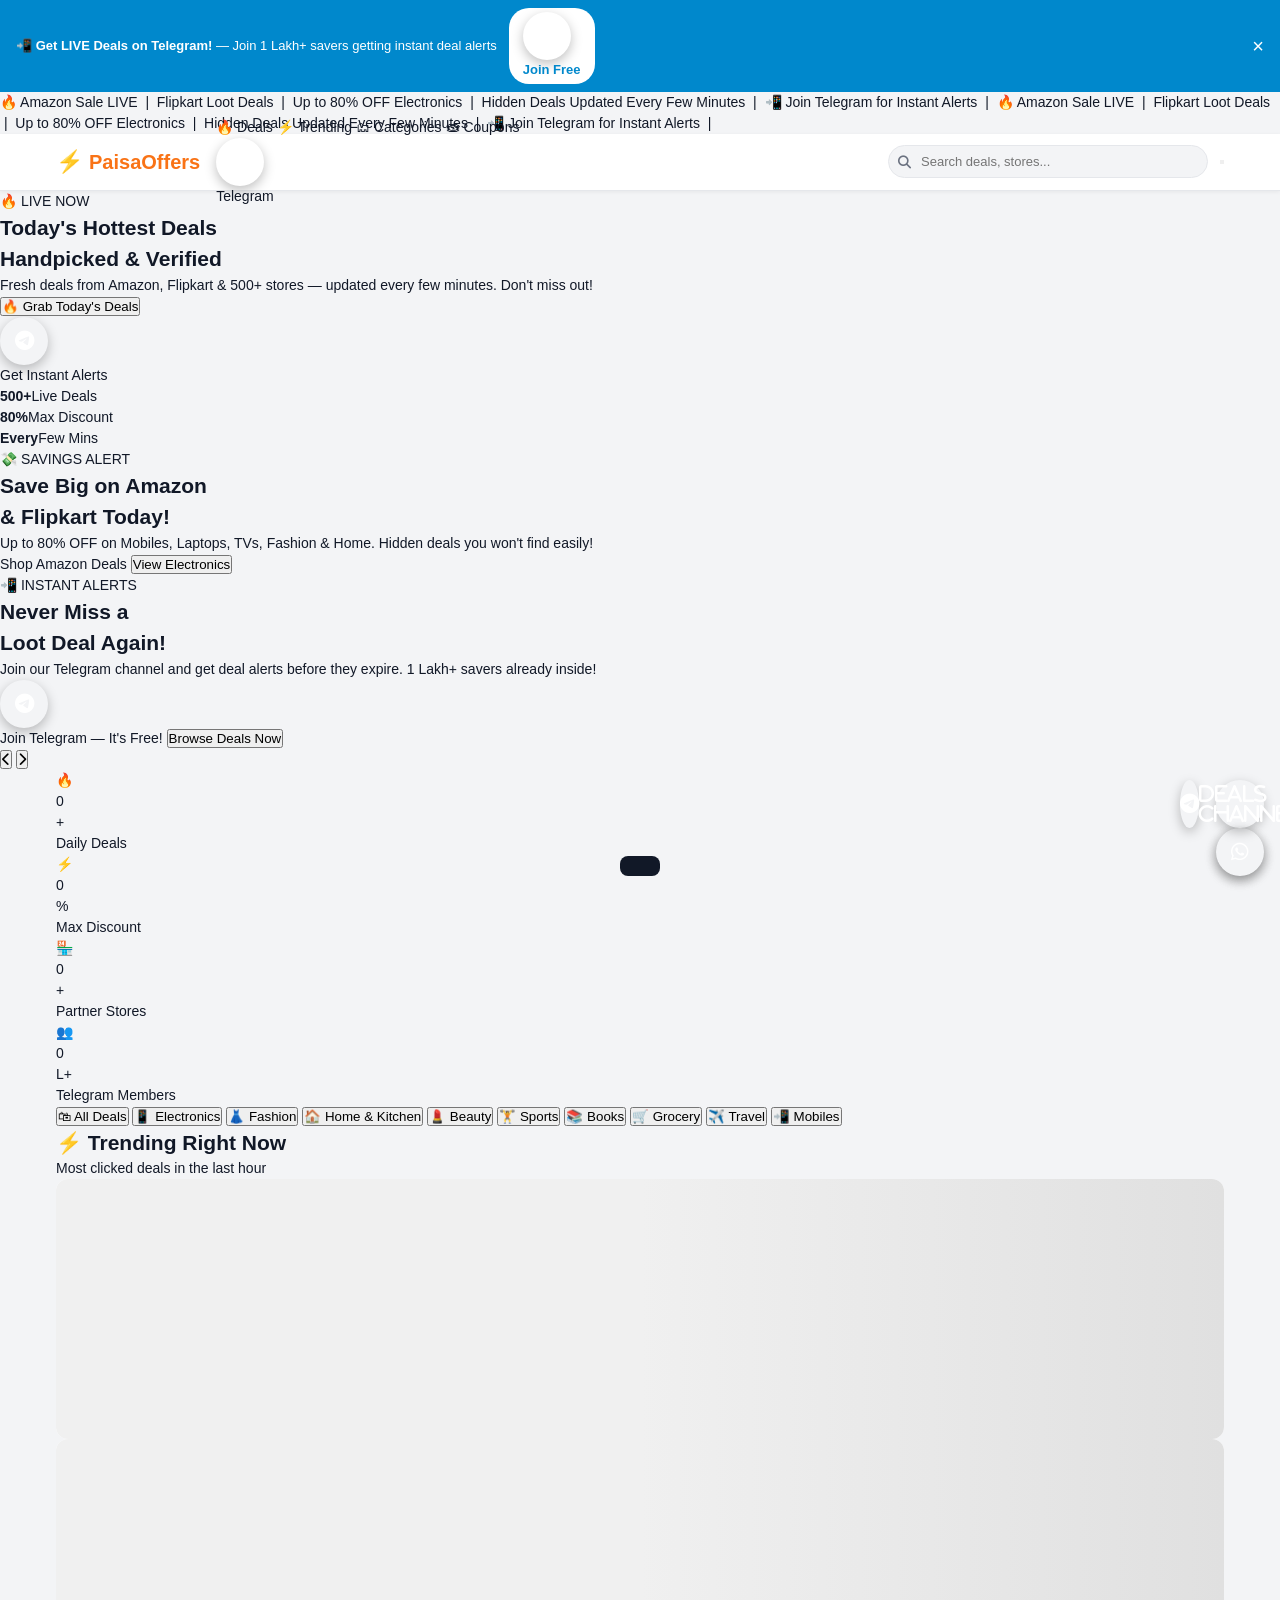
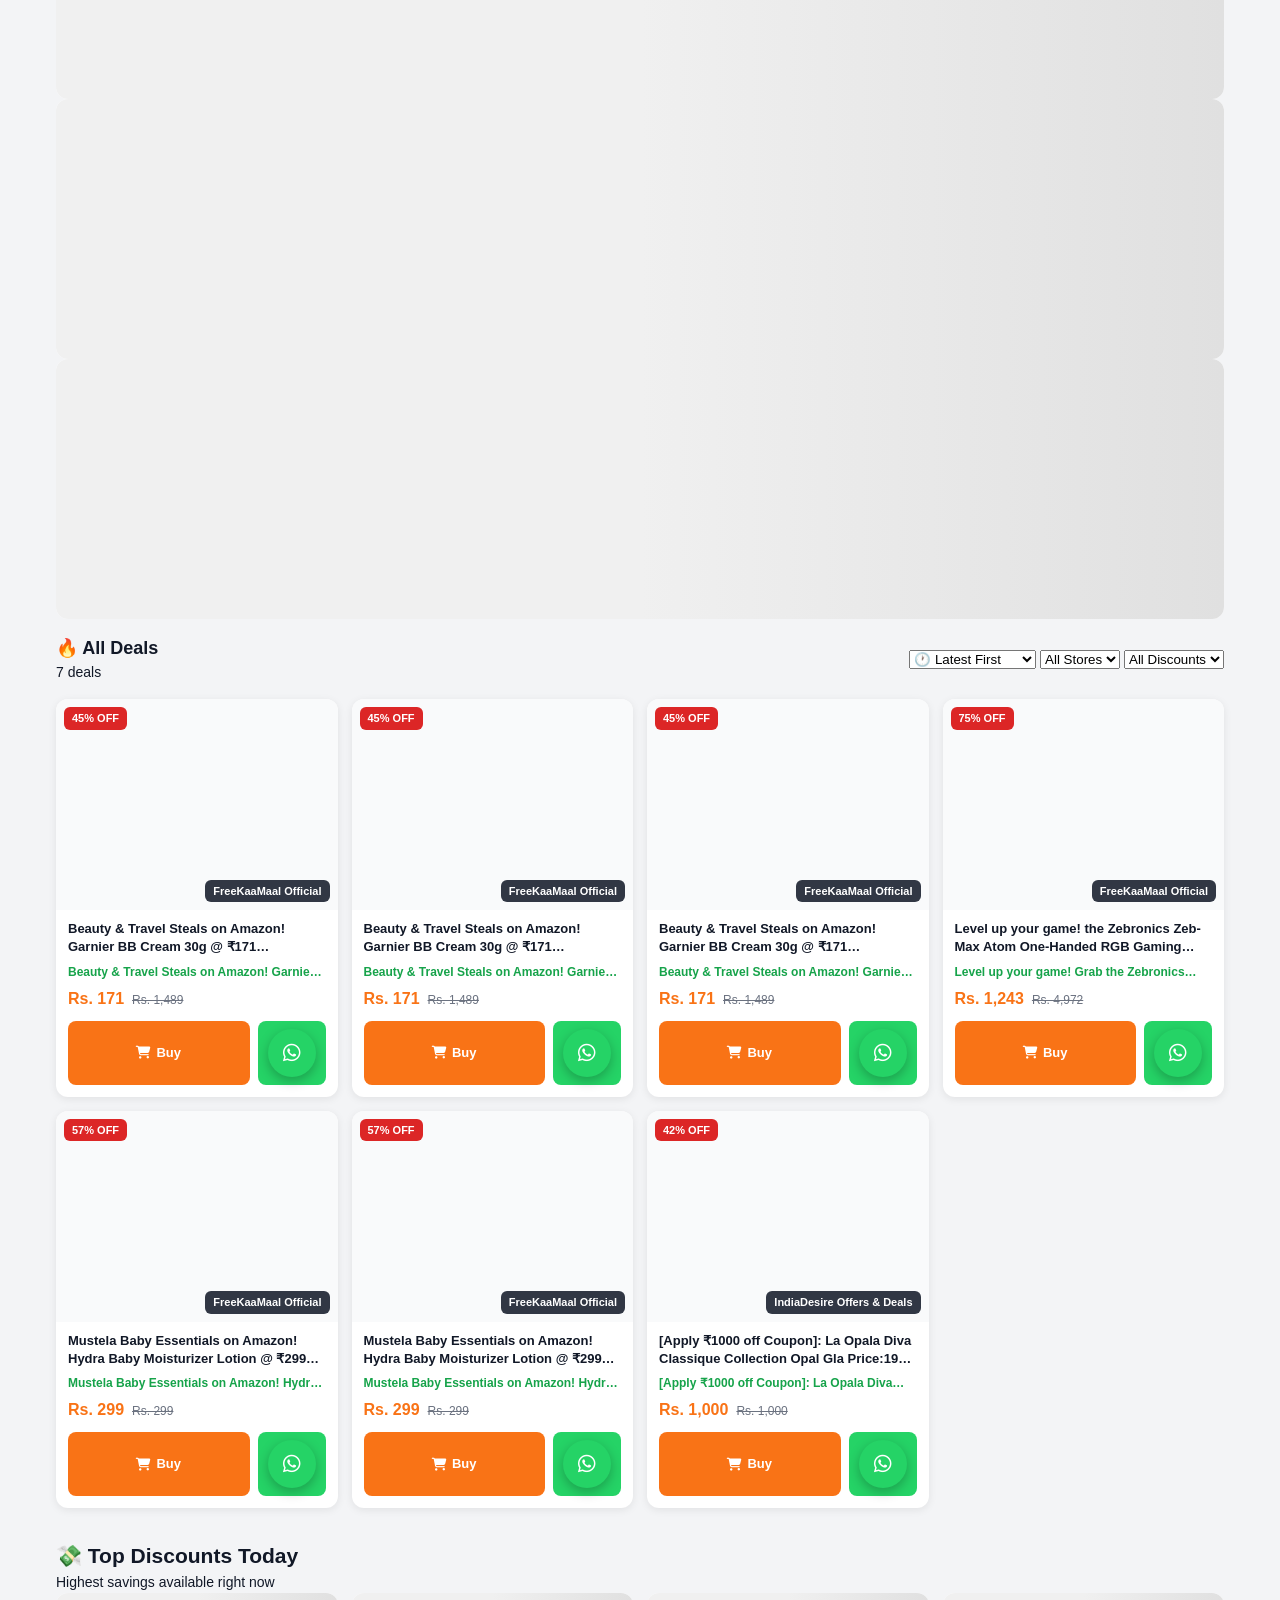
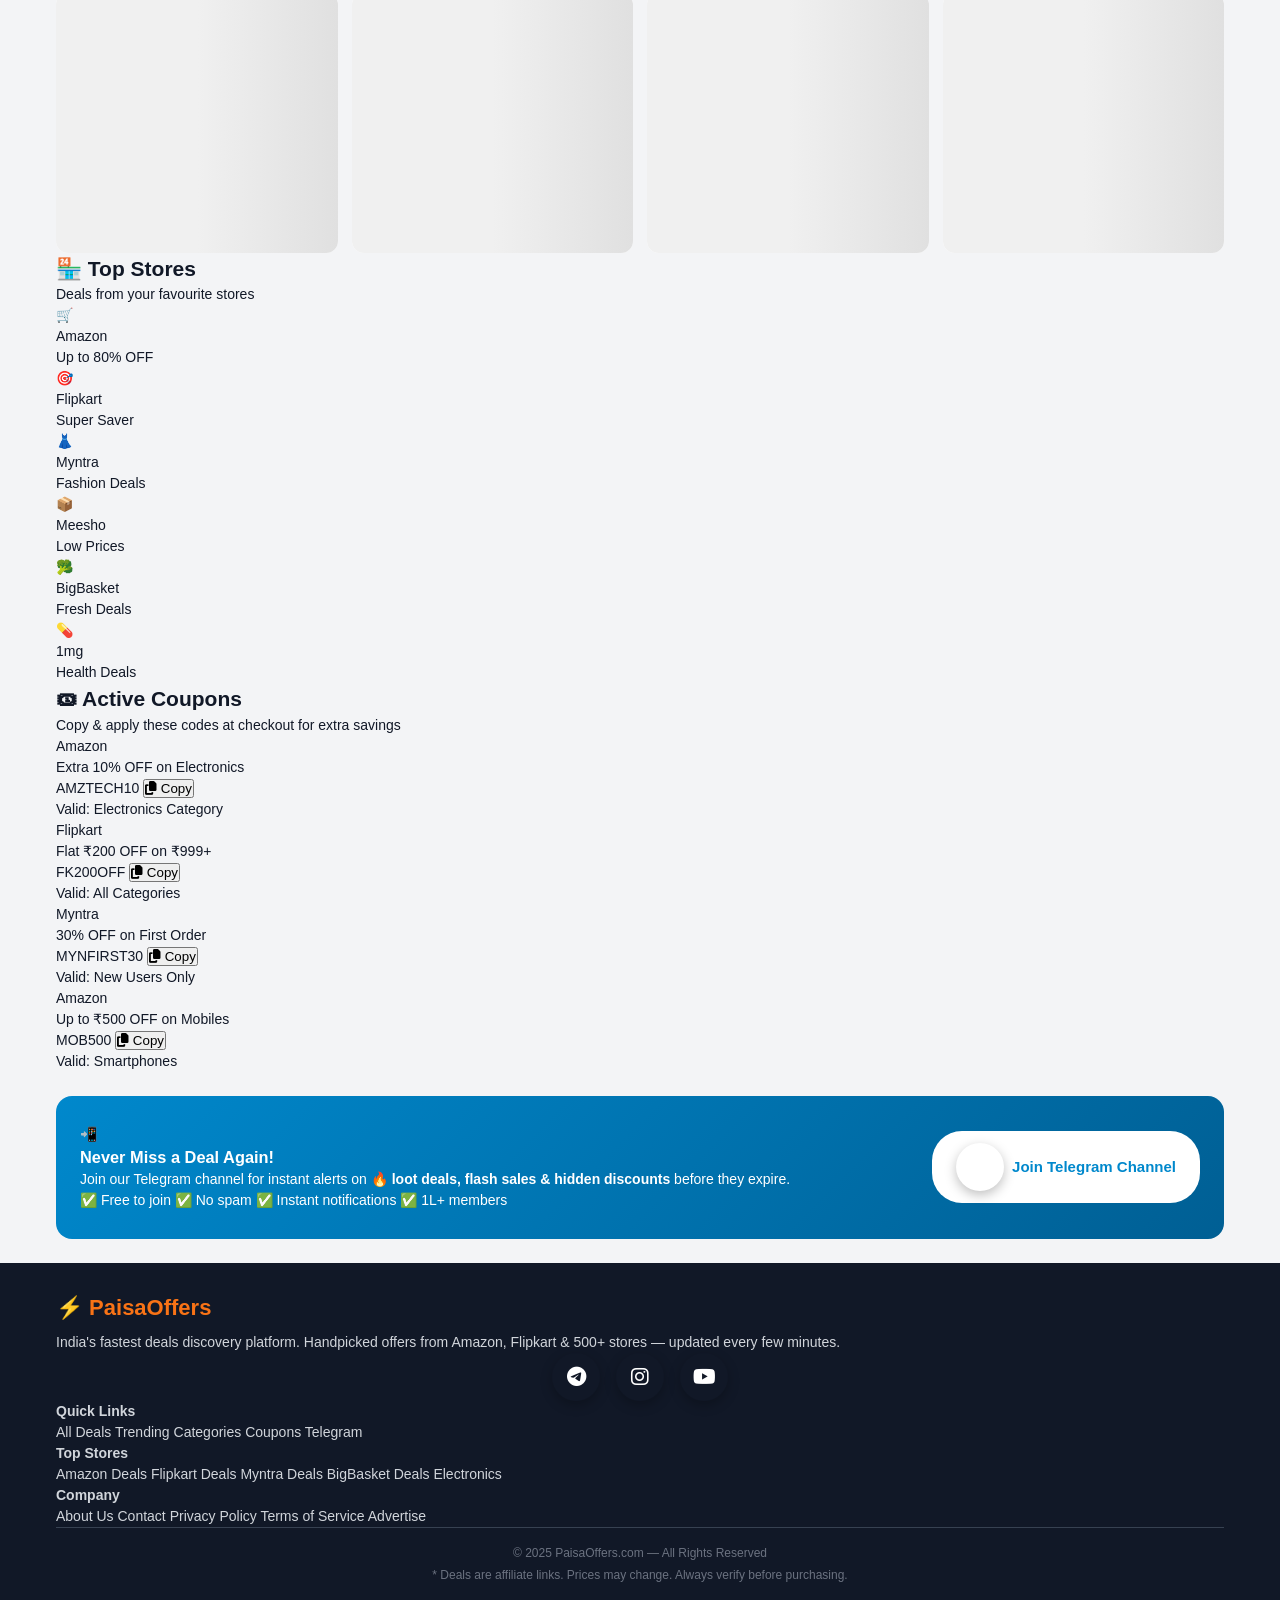
<file: index (2).html>
<!DOCTYPE html>
<html lang="en">
<head>
  <!-- Google Analytics -->
  <script async src="https://www.googletagmanager.com/gtag/js?id=G-Q1EHZH78QC"></script>
  <script>
    window.dataLayer = window.dataLayer || [];
    function gtag(){dataLayer.push(arguments);}
    gtag('js', new Date());
    gtag('config', 'G-Q1EHZH78QC');
  </script>

  <meta charset="UTF-8">
  <meta name="viewport" content="width=device-width, initial-scale=1.0">

  <!-- ✅ SEO: Deals-focused meta (CHANGED from cashback) -->
  <meta name="description" content="Best deals in India today! Handpicked offers on Amazon & Flipkart — up to 80% OFF. Electronics, Fashion, Home & more. Updated every few minutes.">
  <meta name="keywords" content="deals today india, amazon deals, flipkart offers, best price, discount deals, loot deals, hot deals, paisaoffers">
  <meta property="og:title" content="PaisaOffers — Today's Best Deals in India 🔥">
  <meta property="og:description" content="Handpicked deals from Amazon, Flipkart & 500+ stores. Up to 80% OFF — updated every few minutes.">
  <meta property="og:type" content="website">
  <meta property="og:url" content="https://paisaoffers.com">
  <meta property="og:image" content="https://paisaoffers.com/opengraph.jpg">
  <meta name="twitter:card" content="summary_large_image">

  <!-- ✅ Schema for Product Deals (SEO boost) -->
  <script type="application/ld+json">
  {
    "@context": "https://schema.org",
    "@type": "WebSite",
    "name": "PaisaOffers",
    "url": "https://paisaoffers.com",
    "description": "India's best deals discovery platform. Handpicked offers from Amazon, Flipkart and 500+ stores.",
    "potentialAction": {
      "@type": "SearchAction",
      "target": "https://paisaoffers.com/?q={search_term_string}",
      "query-input": "required name=search_term_string"
    }
  }
  </script>

  <title>PaisaOffers — Best Deals in India | Amazon & Flipkart Offers Today</title>

  <link rel="preconnect" href="https://fonts.googleapis.com">
  <link rel="preconnect" href="https://fonts.gstatic.com" crossorigin>
  <link href="https://fonts.googleapis.com/css2?family=Poppins:wght@400;500;600;700;800;900&family=Inter:wght@400;500;600&display=swap" rel="stylesheet">
  <link rel="stylesheet" href="https://cdnjs.cloudflare.com/ajax/libs/font-awesome/6.5.0/css/all.min.css">
  <link rel="stylesheet" href="/styles.css">
</head>
<body>

<!-- ✅ STICKY TELEGRAM BAR (NEW — replaces cashback promo) -->
<div class="tg-bar" id="tgBar">
  <span>📲 <strong>Get LIVE Deals on Telegram!</strong> — Join 1 Lakh+ savers getting instant deal alerts</span>
  <a href="https://t.me/paisaoffersdotcom" target="_blank" class="tg-bar-btn" onclick="trackEvent('telegram_click','Top Bar')">
    <i class="fab fa-telegram"></i> Join Free
  </a>
  <button class="tg-bar-close" onclick="document.getElementById('tgBar').style.display='none'" aria-label="Close">×</button>
</div>

<!-- ✅ TICKER — removed cashback text -->
<div class="ticker-wrap">
  <div class="ticker-content" id="tickerContent">
    🔥 Amazon Sale LIVE &nbsp;|&nbsp; Flipkart Loot Deals &nbsp;|&nbsp; Up to 80% OFF Electronics &nbsp;|&nbsp; Hidden Deals Updated Every Few Minutes &nbsp;|&nbsp; 📲 Join Telegram for Instant Alerts &nbsp;|&nbsp;
    🔥 Amazon Sale LIVE &nbsp;|&nbsp; Flipkart Loot Deals &nbsp;|&nbsp; Up to 80% OFF Electronics &nbsp;|&nbsp; Hidden Deals Updated Every Few Minutes &nbsp;|&nbsp; 📲 Join Telegram for Instant Alerts &nbsp;|&nbsp;
  </div>
</div>

<!-- ✅ NAVBAR — removed login/signup/wallet, kept clean deals nav -->
<header class="navbar" id="navbar">
  <div class="container nav-container">
    <a href="#" class="logo">
      <span class="logo-icon">⚡</span>
      <span class="logo-text">PaisaOffers</span>
    </a>

    <nav class="nav-links" id="nav-links">
      <a href="#deals" class="nav-active">🔥 Deals</a>
      <a href="#trending">⚡ Trending</a>
      <a href="#categories">🗂 Categories</a>
      <a href="#coupons">🎟 Coupons</a>
      <a href="https://t.me/paisaoffersdotcom" target="_blank" class="nav-telegram" onclick="trackEvent('telegram_click','Navbar')">
        <i class="fab fa-telegram"></i> Telegram
      </a>
    </nav>

    <div class="nav-right">
      <div class="search-wrap">
        <i class="fas fa-search search-icon"></i>
        <input type="search" id="searchInput" placeholder="Search deals, stores..." class="search-input" autocomplete="off">
        <div class="search-dropdown" id="searchDropdown"></div>
      </div>
      <button class="hamburger" id="hamburger" aria-label="Menu">
        <span></span><span></span><span></span>
      </button>
    </div>
  </div>
</header>

<!-- ✅ HERO CAROUSEL — fully replaced, no cashback slides -->
<section class="hero" id="hero">
  <div class="carousel" id="carousel">
    <div class="carousel-track" id="carouselTrack">

      <!-- Slide 1: Hot Deals -->
      <div class="slide slide-1">
        <div class="slide-content">
          <span class="slide-badge pulse">🔥 LIVE NOW</span>
          <h1>Today's Hottest Deals<br><span class="highlight-text">Handpicked & Verified</span></h1>
          <p>Fresh deals from Amazon, Flipkart & 500+ stores — updated every few minutes. Don't miss out!</p>
          <div class="hero-btns">
            <button class="btn btn-primary btn-lg" onclick="document.getElementById('deals').scrollIntoView({behavior:'smooth'})">
              🔥 Grab Today's Deals
            </button>
            <a href="https://t.me/paisaoffersdotcom" target="_blank" class="btn btn-outline-white btn-lg" onclick="trackEvent('telegram_click','Hero Slide 1')">
              <i class="fab fa-telegram"></i> Get Instant Alerts
            </a>
          </div>
          <div class="hero-stats-mini">
            <div class="hstat"><strong id="heroTotalDeals">500+</strong><span>Live Deals</span></div>
            <div class="hstat"><strong>80%</strong><span>Max Discount</span></div>
            <div class="hstat"><strong>Every</strong><span>Few Mins</span></div>
          </div>
        </div>
      </div>

      <!-- Slide 2: Amazon/Flipkart Deals -->
      <div class="slide slide-2">
        <div class="slide-content">
          <span class="slide-badge">💸 SAVINGS ALERT</span>
          <h1>Save Big on Amazon<br><span class="highlight-text">& Flipkart Today!</span></h1>
          <p>Up to 80% OFF on Mobiles, Laptops, TVs, Fashion & Home. Hidden deals you won't find easily!</p>
          <div class="hero-btns">
            <a href="https://amzn.to/4t7XSrt" target="_blank" class="btn btn-primary btn-lg" onclick="trackEvent('deal_click','Hero Amazon')">
              Shop Amazon Deals
            </a>
            <button class="btn btn-outline-white btn-lg" onclick="filterCategory('Electronics'); document.getElementById('deals').scrollIntoView({behavior:'smooth'})">
              View Electronics
            </button>
          </div>
        </div>
      </div>

      <!-- Slide 3: Telegram Join (CHANGED from cashback) -->
      <div class="slide slide-3">
        <div class="slide-content">
          <span class="slide-badge">📲 INSTANT ALERTS</span>
          <h1>Never Miss a<br><span class="highlight-text">Loot Deal Again!</span></h1>
          <p>Join our Telegram channel and get deal alerts before they expire. 1 Lakh+ savers already inside!</p>
          <div class="hero-btns">
            <a href="https://t.me/paisaoffersdotcom" target="_blank" class="btn btn-primary btn-lg btn-tg" onclick="trackEvent('telegram_click','Hero Slide 3')">
              <i class="fab fa-telegram"></i> Join Telegram — It's Free!
            </a>
            <button class="btn btn-outline-white btn-lg" onclick="document.getElementById('deals').scrollIntoView({behavior:'smooth'})">
              Browse Deals Now
            </button>
          </div>
        </div>
      </div>

    </div>
    <button class="carousel-btn prev" id="prevBtn" aria-label="Previous"><i class="fas fa-chevron-left"></i></button>
    <button class="carousel-btn next" id="nextBtn" aria-label="Next"><i class="fas fa-chevron-right"></i></button>
    <div class="carousel-dots" id="carouselDots">
      <span class="dot active" onclick="goToSlide(0)"></span>
      <span class="dot" onclick="goToSlide(1)"></span>
      <span class="dot" onclick="goToSlide(2)"></span>
    </div>
  </div>
</section>

<!-- ✅ STATS — changed to deals-focused (REMOVED cashback stats) -->
<section class="stats-section">
  <div class="container">
    <div class="stats-grid">
      <div class="stat-item">
        <div class="stat-icon">🔥</div>
        <div class="stat-number" data-target="1000">0</div>
        <div class="stat-suffix">+</div>
        <div class="stat-label">Daily Deals</div>
      </div>
      <div class="stat-item">
        <div class="stat-icon">⚡</div>
        <div class="stat-number" data-target="80">0</div>
        <div class="stat-suffix">%</div>
        <div class="stat-label">Max Discount</div>
      </div>
      <div class="stat-item">
        <div class="stat-icon">🏪</div>
        <div class="stat-number" data-target="500">0</div>
        <div class="stat-suffix">+</div>
        <div class="stat-label">Partner Stores</div>
      </div>
      <div class="stat-item">
        <div class="stat-icon">👥</div>
        <div class="stat-number" data-target="1">0</div>
        <div class="stat-suffix">L+</div>
        <div class="stat-label">Telegram Members</div>
      </div>
    </div>
  </div>
</section>

<!-- ✅ CATEGORY PILLS — KEPT + improved UI -->
<section class="categories-section" id="categories">
  <div class="container">
    <div class="categories-scroll">
      <button class="category-chip active" onclick="filterCategory('All')">🛍 All Deals</button>
      <button class="category-chip" onclick="filterCategory('Electronics')">📱 Electronics</button>
      <button class="category-chip" onclick="filterCategory('Fashion')">👗 Fashion</button>
      <button class="category-chip" onclick="filterCategory('Home')">🏠 Home & Kitchen</button>
      <button class="category-chip" onclick="filterCategory('Beauty')">💄 Beauty</button>
      <button class="category-chip" onclick="filterCategory('Sports')">🏋️ Sports</button>
      <button class="category-chip" onclick="filterCategory('Books')">📚 Books</button>
      <button class="category-chip" onclick="filterCategory('Grocery')">🛒 Grocery</button>
      <button class="category-chip" onclick="filterCategory('Travel')">✈️ Travel</button>
      <button class="category-chip" onclick="filterCategory('Mobiles')">📲 Mobiles</button>
    </div>
  </div>
</section>

<!-- ✅ TRENDING DEALS RAIL (NEW) -->
<section class="trending-section" id="trending">
  <div class="container">
    <div class="section-header">
      <div>
        <h2>⚡ Trending Right Now</h2>
        <p>Most clicked deals in the last hour</p>
      </div>
    </div>
    <div class="trending-rail" id="trendingRail">
      <div class="loading-shimmer-row">
        <div class="shimmer-card"></div>
        <div class="shimmer-card"></div>
        <div class="shimmer-card"></div>
        <div class="shimmer-card"></div>
      </div>
    </div>
  </div>
</section>

<!-- ✅ MAIN DEALS SECTION — kept structure, improved header -->
<section class="deals-section" id="deals">
  <div class="container">
    <div class="deals-toolbar">
      <div class="deals-toolbar-left">
        <h2>🔥 All Deals</h2>
        <span class="deal-count-badge" id="dealCount">Loading...</span>
      </div>
      <div class="deals-toolbar-right">
        <!-- Sort -->
        <select id="filterSort" class="filter-select" onchange="applyFilters()">
          <option value="latest">🕐 Latest First</option>
          <option value="discount">💸 Top Discounts</option>
          <option value="ending">⏰ Ending Soon</option>
        </select>
        <!-- Store filter -->
        <select id="filterStore" class="filter-select" onchange="applyFilters()">
          <option value="All">All Stores</option>
          <option value="Amazon">Amazon</option>
          <option value="Flipkart">Flipkart</option>
          <option value="Myntra">Myntra</option>
          <option value="Meesho">Meesho</option>
        </select>
        <!-- Discount filter -->
        <select id="filterDiscount" class="filter-select" onchange="applyFilters()">
          <option value="0">All Discounts</option>
          <option value="50">50%+ OFF</option>
          <option value="60">60%+ OFF</option>
          <option value="70">70%+ OFF</option>
          <option value="80">80%+ OFF</option>
        </select>
      </div>
    </div>

    <!-- ✅ Main Deals Grid -->
    <div class="deals-grid" id="dealsGrid">
      <!-- Loading shimmer cards -->
      <div class="shimmer-card deal-shimmer"></div>
      <div class="shimmer-card deal-shimmer"></div>
      <div class="shimmer-card deal-shimmer"></div>
      <div class="shimmer-card deal-shimmer"></div>
      <div class="shimmer-card deal-shimmer"></div>
      <div class="shimmer-card deal-shimmer"></div>
    </div>

    <div class="load-more-wrap" id="loadMoreWrap" style="display:none">
      <button class="btn btn-load-more" onclick="loadMoreDeals()">
        <i class="fas fa-plus-circle"></i> Load More Deals
      </button>
    </div>
  </div>
</section>

<!-- ✅ TOP DISCOUNTS SECTION (NEW) -->
<section class="editor-section" id="topDiscounts">
  <div class="container">
    <div class="section-header with-action">
      <div>
        <h2>💸 Top Discounts Today</h2>
        <p>Highest savings available right now</p>
      </div>
    </div>
    <div class="deals-grid editor-grid" id="editorDealsGrid">
      <div class="shimmer-card deal-shimmer"></div>
      <div class="shimmer-card deal-shimmer"></div>
      <div class="shimmer-card deal-shimmer"></div>
      <div class="shimmer-card deal-shimmer"></div>
    </div>
  </div>
</section>

<!-- ✅ STORES SECTION — kept, cleaned up -->
<section class="stores-section" id="stores">
  <div class="container">
    <div class="section-header">
      <h2>🏪 Top Stores</h2>
      <p>Deals from your favourite stores</p>
    </div>
    <div class="stores-grid">
      <a href="https://amzn.to/4t7XSrt" target="_blank" class="store-card" onclick="trackEvent('deal_click','Store Amazon')">
        <div class="store-logo">🛒</div>
        <div class="store-name">Amazon</div>
        <div class="store-badge">Up to 80% OFF</div>
      </a>
      <a href="#" onclick="filterCategory('All'); document.getElementById('deals').scrollIntoView({behavior:'smooth'}); return false;" class="store-card">
        <div class="store-logo">🎯</div>
        <div class="store-name">Flipkart</div>
        <div class="store-badge">Super Saver</div>
      </a>
      <a href="#" onclick="filterCategory('Fashion'); document.getElementById('deals').scrollIntoView({behavior:'smooth'}); return false;" class="store-card">
        <div class="store-logo">👗</div>
        <div class="store-name">Myntra</div>
        <div class="store-badge">Fashion Deals</div>
      </a>
      <a href="#" onclick="filterCategory('All'); document.getElementById('deals').scrollIntoView({behavior:'smooth'}); return false;" class="store-card">
        <div class="store-logo">📦</div>
        <div class="store-name">Meesho</div>
        <div class="store-badge">Low Prices</div>
      </a>
      <a href="#" onclick="filterCategory('Grocery'); document.getElementById('deals').scrollIntoView({behavior:'smooth'}); return false;" class="store-card">
        <div class="store-logo">🥦</div>
        <div class="store-name">BigBasket</div>
        <div class="store-badge">Fresh Deals</div>
      </a>
      <a href="#" onclick="filterCategory('All'); document.getElementById('deals').scrollIntoView({behavior:'smooth'}); return false;" class="store-card">
        <div class="store-logo">💊</div>
        <div class="store-name">1mg</div>
        <div class="store-badge">Health Deals</div>
      </a>
    </div>
  </div>
</section>

<!-- ✅ COUPONS SECTION — KEPT -->
<section class="coupons-section" id="coupons">
  <div class="container">
    <div class="section-header">
      <h2>🎟 Active Coupons</h2>
      <p>Copy & apply these codes at checkout for extra savings</p>
    </div>
    <div class="coupons-grid" id="couponsGrid">
      <div class="coupon-card">
        <div class="coupon-store">Amazon</div>
        <div class="coupon-title">Extra 10% OFF on Electronics</div>
        <div class="coupon-code-wrap">
          <span class="coupon-code" id="coupon-AMZTECH10">AMZTECH10</span>
          <button class="copy-btn" onclick="copyCoupon('AMZTECH10')"><i class="fas fa-copy"></i> Copy</button>
        </div>
        <div class="coupon-exp">Valid: Electronics Category</div>
      </div>
      <div class="coupon-card">
        <div class="coupon-store">Flipkart</div>
        <div class="coupon-title">Flat ₹200 OFF on ₹999+</div>
        <div class="coupon-code-wrap">
          <span class="coupon-code" id="coupon-FK200OFF">FK200OFF</span>
          <button class="copy-btn" onclick="copyCoupon('FK200OFF')"><i class="fas fa-copy"></i> Copy</button>
        </div>
        <div class="coupon-exp">Valid: All Categories</div>
      </div>
      <div class="coupon-card">
        <div class="coupon-store">Myntra</div>
        <div class="coupon-title">30% OFF on First Order</div>
        <div class="coupon-code-wrap">
          <span class="coupon-code" id="coupon-MYNFIRST30">MYNFIRST30</span>
          <button class="copy-btn" onclick="copyCoupon('MYNFIRST30')"><i class="fas fa-copy"></i> Copy</button>
        </div>
        <div class="coupon-exp">Valid: New Users Only</div>
      </div>
      <div class="coupon-card">
        <div class="coupon-store">Amazon</div>
        <div class="coupon-title">Up to ₹500 OFF on Mobiles</div>
        <div class="coupon-code-wrap">
          <span class="coupon-code" id="coupon-MOB500">MOB500</span>
          <button class="copy-btn" onclick="copyCoupon('MOB500')"><i class="fas fa-copy"></i> Copy</button>
        </div>
        <div class="coupon-exp">Valid: Smartphones</div>
      </div>
    </div>
  </div>
</section>

<!-- ✅ TELEGRAM CTA SECTION (NEW — replaces "How it Works" cashback steps) -->
<section class="tg-cta-section">
  <div class="container">
    <div class="tg-cta-card">
      <div class="tg-cta-left">
        <div class="tg-cta-icon">📲</div>
        <div>
          <h3>Never Miss a Deal Again!</h3>
          <p>Join our Telegram channel for instant alerts on <strong>🔥 loot deals, flash sales & hidden discounts</strong> before they expire.</p>
          <div class="tg-features">
            <span>✅ Free to join</span>
            <span>✅ No spam</span>
            <span>✅ Instant notifications</span>
            <span>✅ 1L+ members</span>
          </div>
        </div>
      </div>
      <a href="https://t.me/paisaoffersdotcom" target="_blank" class="btn btn-tg-big" onclick="trackEvent('telegram_click','CTA Section')">
        <i class="fab fa-telegram"></i> Join Telegram Channel
      </a>
    </div>
  </div>
</section>

<!-- ✅ FOOTER — updated, removed cashback links -->
<footer class="footer">
  <div class="container">
    <div class="footer-grid">
      <div class="footer-brand">
        <div class="footer-logo"><span>⚡</span> PaisaOffers</div>
        <p>India's fastest deals discovery platform. Handpicked offers from Amazon, Flipkart & 500+ stores — updated every few minutes.</p>
        <div class="footer-social">
          <a href="https://t.me/paisaoffersdotcom" target="_blank" title="Telegram" onclick="trackEvent('telegram_click','Footer')"><i class="fab fa-telegram"></i></a>
          <a href="#" title="Instagram"><i class="fab fa-instagram"></i></a>
          <a href="#" title="YouTube"><i class="fab fa-youtube"></i></a>
        </div>
      </div>
      <div class="footer-col">
        <h4>Quick Links</h4>
        <a href="#deals">All Deals</a>
        <a href="#trending">Trending</a>
        <a href="#categories">Categories</a>
        <a href="#coupons">Coupons</a>
        <a href="https://t.me/paisaoffersdotcom" target="_blank">Telegram</a>
      </div>
      <div class="footer-col">
        <h4>Top Stores</h4>
        <a href="https://amzn.to/4t7XSrt" target="_blank">Amazon Deals</a>
        <a href="#" onclick="filterCategory('All'); return false;">Flipkart Deals</a>
        <a href="#" onclick="filterCategory('Fashion'); return false;">Myntra Deals</a>
        <a href="#" onclick="filterCategory('Grocery'); return false;">BigBasket Deals</a>
        <a href="#" onclick="filterCategory('Electronics'); return false;">Electronics</a>
      </div>
      <div class="footer-col">
        <h4>Company</h4>
        <a href="#">About Us</a>
        <a href="#">Contact</a>
        <a href="#">Privacy Policy</a>
        <a href="#">Terms of Service</a>
        <a href="#">Advertise</a>
      </div>
    </div>
    <div class="footer-bottom">
      <p>© 2025 PaisaOffers.com — All Rights Reserved</p>
      <p class="disclaimer">* Deals are affiliate links. Prices may change. Always verify before purchasing.</p>
    </div>
  </div>
</footer>

<!-- ✅ FLOATING ACTION BUTTONS (NEW — Telegram + WhatsApp) -->
<div class="fab-group">
  <a href="https://t.me/paisaoffersdotcom" target="_blank" class="fab fab-telegram" title="Join Telegram" onclick="trackEvent('telegram_click','FAB')">
    <i class="fab fa-telegram"></i>
    <span class="fab-label">Deals Channel</span>
  </a>
  <a href="https://wa.me/?text=Check%20out%20today%27s%20best%20deals%20on%20PaisaOffers.com%20-%20Up%20to%2080%25%20OFF!%20https%3A%2F%2Fpaisaoffers.com" target="_blank" class="fab fab-whatsapp" title="Share on WhatsApp" onclick="trackEvent('share_click','FAB WhatsApp')">
    <i class="fab fa-whatsapp"></i>
  </a>
</div>

<!-- Back to Top -->
<button class="back-to-top" id="backToTop" onclick="window.scrollTo({top:0,behavior:'smooth'})" aria-label="Back to top">
  <i class="fas fa-arrow-up"></i>
</button>

<!-- ✅ TOAST notification (for copy coupon, etc) -->
<div class="toast" id="toast"></div>

<script src="/script.js"></script>
</body>
</html>
</file>
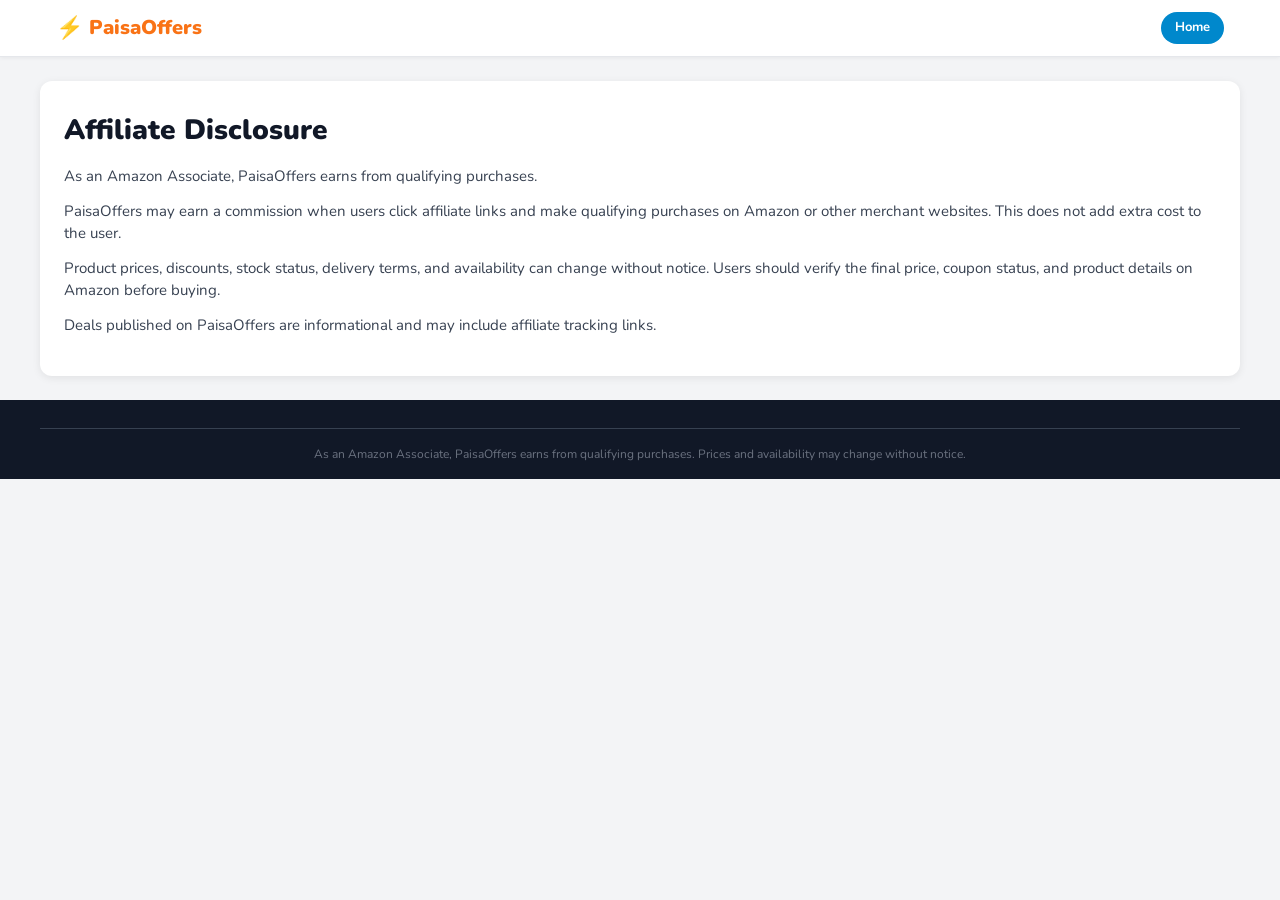
<file: pages/affiliate-disclosure.html>
<!DOCTYPE html>
<html lang="en">
<head>
  <meta charset="UTF-8">
  <meta name="viewport" content="width=device-width, initial-scale=1.0">
  <meta name="description" content="Affiliate disclosure for PaisaOffers.com.">
  <title>Affiliate Disclosure - PaisaOffers</title>
  <link rel="preconnect" href="https://fonts.googleapis.com">
  <link rel="preconnect" href="https://fonts.gstatic.com" crossorigin>
  <link href="https://fonts.googleapis.com/css2?family=Nunito:wght@400;600;700;800;900&display=swap" rel="stylesheet">
  <link rel="stylesheet" href="/styles.css">
</head>
<body>
<header class="navbar">
  <div class="container nav-container">
    <a href="/" class="logo"><span class="logo-icon">⚡</span><span class="logo-text">PaisaOffers</span></a>
    <a href="/" class="nav-tg-btn">Home</a>
  </div>
</header>
<main class="container legal-page">
  <h1>Affiliate Disclosure</h1>
  <p>As an Amazon Associate, PaisaOffers earns from qualifying purchases.</p>
  <p>PaisaOffers may earn a commission when users click affiliate links and make qualifying purchases on Amazon or other merchant websites. This does not add extra cost to the user.</p>
  <p>Product prices, discounts, stock status, delivery terms, and availability can change without notice. Users should verify the final price, coupon status, and product details on Amazon before buying.</p>
  <p>Deals published on PaisaOffers are informational and may include affiliate tracking links.</p>
</main>
<footer class="footer">
  <div class="container footer-bottom">
    <p>As an Amazon Associate, PaisaOffers earns from qualifying purchases. Prices and availability may change without notice.</p>
  </div>
</footer>
</body>
</html>
</file>
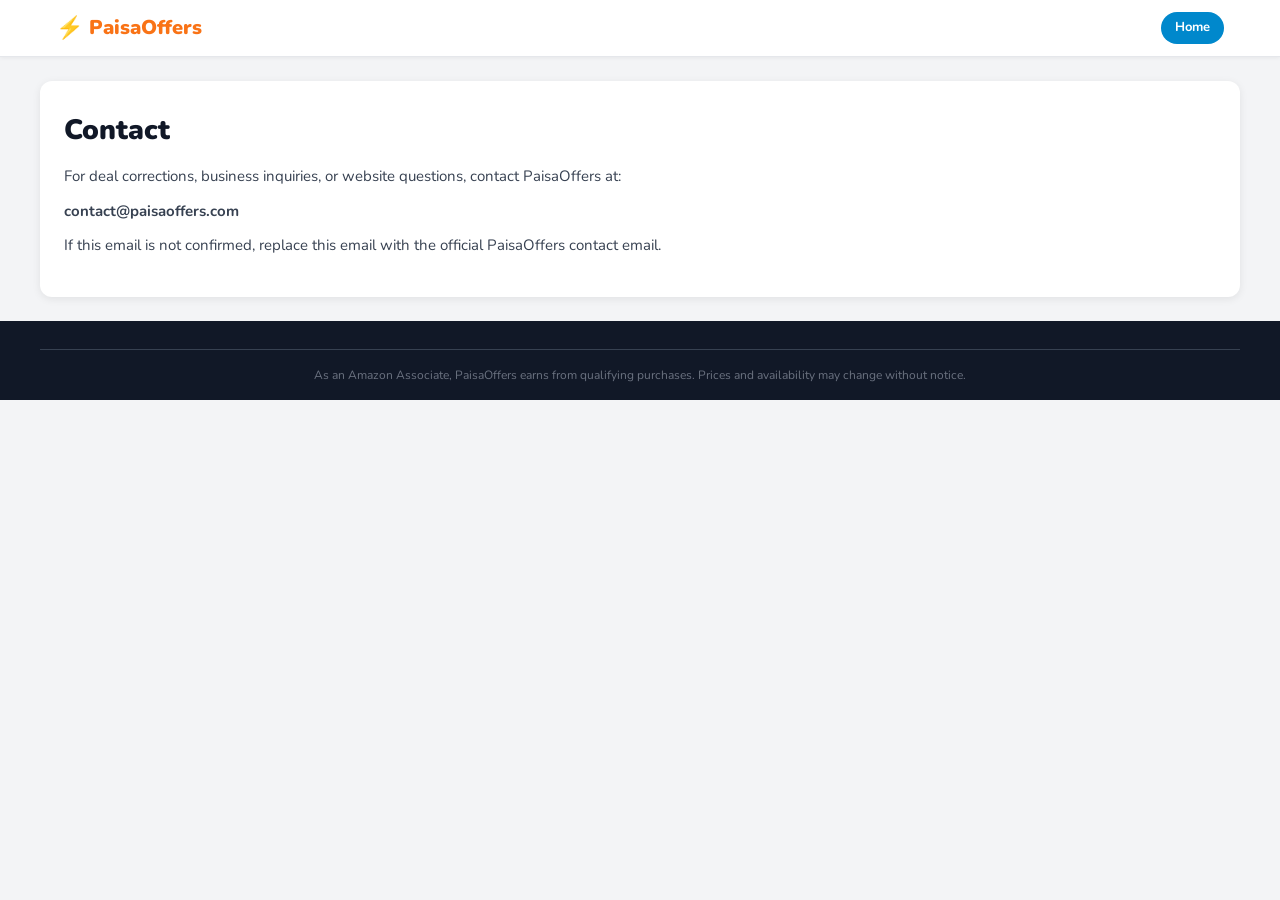
<file: pages/contact.html>
<!DOCTYPE html>
<html lang="en">
<head>
  <meta charset="UTF-8">
  <meta name="viewport" content="width=device-width, initial-scale=1.0">
  <meta name="description" content="Contact PaisaOffers.com.">
  <title>Contact - PaisaOffers</title>
  <link rel="preconnect" href="https://fonts.googleapis.com">
  <link rel="preconnect" href="https://fonts.gstatic.com" crossorigin>
  <link href="https://fonts.googleapis.com/css2?family=Nunito:wght@400;600;700;800;900&display=swap" rel="stylesheet">
  <link rel="stylesheet" href="/styles.css">
</head>
<body>
<header class="navbar">
  <div class="container nav-container">
    <a href="/" class="logo"><span class="logo-icon">⚡</span><span class="logo-text">PaisaOffers</span></a>
    <a href="/" class="nav-tg-btn">Home</a>
  </div>
</header>
<main class="container legal-page">
  <h1>Contact</h1>
  <p>For deal corrections, business inquiries, or website questions, contact PaisaOffers at:</p>
  <p><strong>contact@paisaoffers.com</strong></p>
  <p>If this email is not confirmed, replace this email with the official PaisaOffers contact email.</p>
</main>
<footer class="footer">
  <div class="container footer-bottom">
    <p>As an Amazon Associate, PaisaOffers earns from qualifying purchases. Prices and availability may change without notice.</p>
  </div>
</footer>
</body>
</html>
</file>
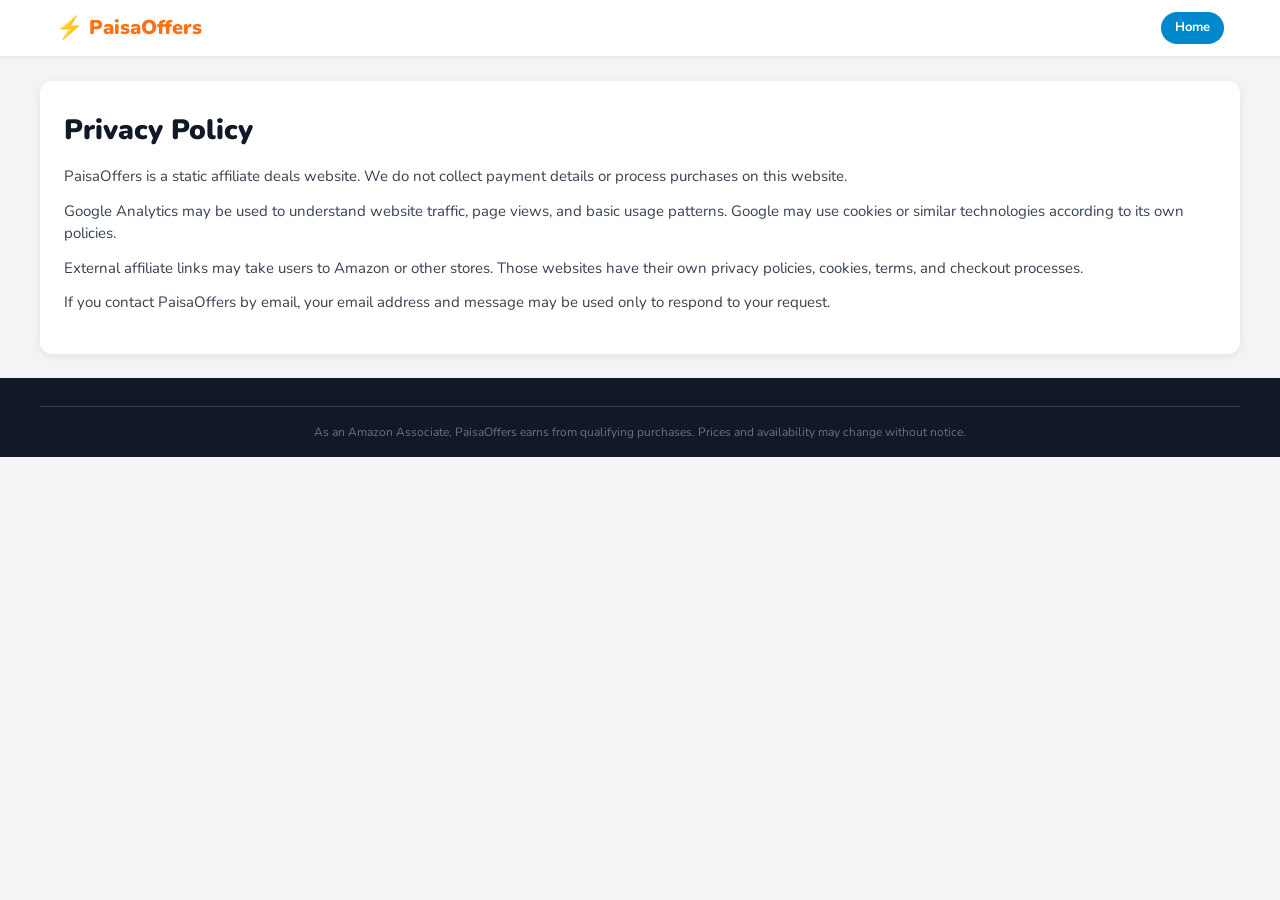
<file: pages/privacy-policy.html>
<!DOCTYPE html>
<html lang="en">
<head>
  <meta charset="UTF-8">
  <meta name="viewport" content="width=device-width, initial-scale=1.0">
  <meta name="description" content="Privacy policy for PaisaOffers.com.">
  <title>Privacy Policy - PaisaOffers</title>
  <link rel="preconnect" href="https://fonts.googleapis.com">
  <link rel="preconnect" href="https://fonts.gstatic.com" crossorigin>
  <link href="https://fonts.googleapis.com/css2?family=Nunito:wght@400;600;700;800;900&display=swap" rel="stylesheet">
  <link rel="stylesheet" href="/styles.css">
</head>
<body>
<header class="navbar">
  <div class="container nav-container">
    <a href="/" class="logo"><span class="logo-icon">⚡</span><span class="logo-text">PaisaOffers</span></a>
    <a href="/" class="nav-tg-btn">Home</a>
  </div>
</header>
<main class="container legal-page">
  <h1>Privacy Policy</h1>
  <p>PaisaOffers is a static affiliate deals website. We do not collect payment details or process purchases on this website.</p>
  <p>Google Analytics may be used to understand website traffic, page views, and basic usage patterns. Google may use cookies or similar technologies according to its own policies.</p>
  <p>External affiliate links may take users to Amazon or other stores. Those websites have their own privacy policies, cookies, terms, and checkout processes.</p>
  <p>If you contact PaisaOffers by email, your email address and message may be used only to respond to your request.</p>
</main>
<footer class="footer">
  <div class="container footer-bottom">
    <p>As an Amazon Associate, PaisaOffers earns from qualifying purchases. Prices and availability may change without notice.</p>
  </div>
</footer>
</body>
</html>
</file>
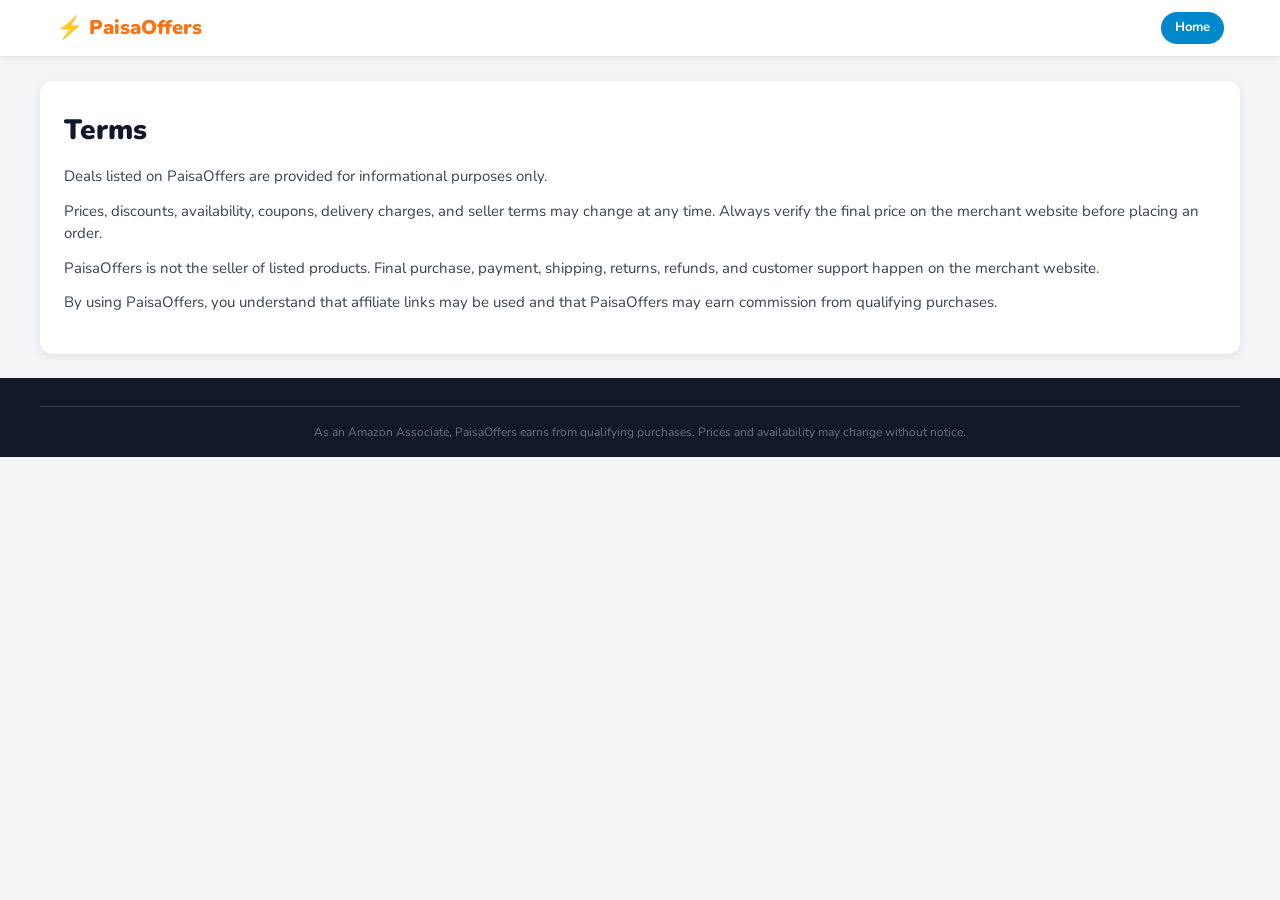
<file: pages/terms.html>
<!DOCTYPE html>
<html lang="en">
<head>
  <meta charset="UTF-8">
  <meta name="viewport" content="width=device-width, initial-scale=1.0">
  <meta name="description" content="Terms for using PaisaOffers.com.">
  <title>Terms - PaisaOffers</title>
  <link rel="preconnect" href="https://fonts.googleapis.com">
  <link rel="preconnect" href="https://fonts.gstatic.com" crossorigin>
  <link href="https://fonts.googleapis.com/css2?family=Nunito:wght@400;600;700;800;900&display=swap" rel="stylesheet">
  <link rel="stylesheet" href="/styles.css">
</head>
<body>
<header class="navbar">
  <div class="container nav-container">
    <a href="/" class="logo"><span class="logo-icon">⚡</span><span class="logo-text">PaisaOffers</span></a>
    <a href="/" class="nav-tg-btn">Home</a>
  </div>
</header>
<main class="container legal-page">
  <h1>Terms</h1>
  <p>Deals listed on PaisaOffers are provided for informational purposes only.</p>
  <p>Prices, discounts, availability, coupons, delivery charges, and seller terms may change at any time. Always verify the final price on the merchant website before placing an order.</p>
  <p>PaisaOffers is not the seller of listed products. Final purchase, payment, shipping, returns, refunds, and customer support happen on the merchant website.</p>
  <p>By using PaisaOffers, you understand that affiliate links may be used and that PaisaOffers may earn commission from qualifying purchases.</p>
</main>
<footer class="footer">
  <div class="container footer-bottom">
    <p>As an Amazon Associate, PaisaOffers earns from qualifying purchases. Prices and availability may change without notice.</p>
  </div>
</footer>
</body>
</html>
</file>
<file: styles.css>
/* ===== RESET & BASE ===== */
*, *::before, *::after { box-sizing: border-box; margin: 0; padding: 0; }

:root {
  --primary: #f97316;
  --primary-dark: #ea580c;
  --green: #16a34a;
  --red: #dc2626;
  --bg: #f3f4f6;
  --card: #ffffff;
  --text: #111827;
  --muted: #6b7280;
  --border: #e5e7eb;
  --radius: 12px;
  --shadow: 0 2px 8px rgba(0,0,0,0.08);
  --shadow-hover: 0 8px 24px rgba(0,0,0,0.14);
}

body {
  font-family: 'Nunito', sans-serif;
  background: var(--bg);
  color: var(--text);
  font-size: 14px;
  line-height: 1.5;
}

.container { max-width: 1200px; margin: 0 auto; padding: 0 16px; }

a { text-decoration: none; color: inherit; }

img { display: block; max-width: 100%; }

/* ===== TG BAR ===== */
.tg-bar {
  background: #0088cc;
  color: #fff;
  display: flex;
  align-items: center;
  justify-content: center;
  gap: 12px;
  padding: 8px 16px;
  font-size: 13px;
  flex-wrap: wrap;
  text-align: center;
}
.tg-bar-btn {
  background: #fff;
  color: #0088cc;
  font-weight: 700;
  padding: 4px 14px;
  border-radius: 20px;
  font-size: 13px;
  white-space: nowrap;
}
.tg-bar-close {
  background: none;
  border: none;
  color: #fff;
  font-size: 20px;
  cursor: pointer;
  line-height: 1;
  margin-left: auto;
}

/* ===== NAVBAR ===== */
.navbar {
  background: #fff;
  border-bottom: 1px solid var(--border);
  position: sticky;
  top: 0;
  z-index: 100;
  box-shadow: 0 1px 4px rgba(0,0,0,0.06);
}
.nav-container {
  display: flex;
  align-items: center;
  justify-content: space-between;
  height: 56px;
  gap: 16px;
}
.logo {
  display: flex;
  align-items: center;
  gap: 6px;
  font-size: 20px;
  font-weight: 900;
  color: var(--primary);
  white-space: nowrap;
}
.logo-icon { font-size: 22px; }
.nav-right {
  display: flex;
  align-items: center;
  gap: 12px;
  flex: 1;
  justify-content: flex-end;
}
.nav-tg-btn {
  background: #0088cc;
  color: #fff;
  font-weight: 700;
  padding: 6px 14px;
  border-radius: 20px;
  font-size: 13px;
  white-space: nowrap;
  display: flex;
  align-items: center;
  gap: 5px;
}
.search-wrap {
  position: relative;
  flex: 1;
  max-width: 320px;
}
.search-icon {
  position: absolute;
  left: 10px;
  top: 50%;
  transform: translateY(-50%);
  color: var(--muted);
  font-size: 13px;
}
.search-input {
  width: 100%;
  padding: 8px 12px 8px 32px;
  border: 1px solid var(--border);
  border-radius: 20px;
  font-family: inherit;
  font-size: 13px;
  outline: none;
  background: var(--bg);
}
.search-input:focus { border-color: var(--primary); background: #fff; }

/* ===== SECTION TITLES ===== */
.section-title-row {
  display: flex;
  align-items: center;
  gap: 12px;
  margin-bottom: 16px;
}
.section-title {
  font-size: 18px;
  font-weight: 800;
  color: var(--text);
}
.affiliate-disclosure {
  background: #fff7ed;
  border: 1px solid #fed7aa;
  color: #9a3412;
  border-radius: 8px;
  padding: 9px 12px;
  margin-bottom: 16px;
  font-size: 13px;
  font-weight: 700;
}
.live-badge {
  display: flex;
  align-items: center;
  gap: 5px;
  background: #fef2f2;
  color: var(--red);
  font-size: 11px;
  font-weight: 700;
  padding: 3px 10px;
  border-radius: 20px;
  border: 1px solid #fecaca;
}
.live-dot {
  width: 7px; height: 7px;
  background: var(--red);
  border-radius: 50%;
  animation: pulse 1.2s ease-in-out infinite;
}
@keyframes pulse { 0%,100%{opacity:1;transform:scale(1)} 50%{opacity:0.5;transform:scale(1.3)} }

/* ===== HOT SECTION ===== */
.hot-section { padding: 24px 0 8px; }
.hot-grid {
  display: grid;
  grid-template-columns: repeat(3, 1fr);
  gap: 14px;
}

/* ===== DEALS SECTION ===== */
.deals-section { padding: 16px 0 32px; }
.deals-toolbar {
  display: flex;
  align-items: center;
  justify-content: space-between;
  margin-bottom: 16px;
  flex-wrap: wrap;
  gap: 10px;
}
.deals-toolbar h2 { font-size: 18px; font-weight: 800; display: flex; align-items: center; gap: 8px; }
.deal-count {
  font-size: 13px;
  font-weight: 600;
  color: var(--muted);
  background: var(--border);
  padding: 2px 8px;
  border-radius: 20px;
}
.fselect {
  padding: 7px 12px;
  border: 1px solid var(--border);
  border-radius: 8px;
  font-family: inherit;
  font-size: 13px;
  cursor: pointer;
  background: #fff;
  outline: none;
}
.deals-grid {
  display: grid;
  grid-template-columns: repeat(4, 1fr);
  gap: 14px;
}

/* ===== DEAL CARD ===== */
.deal-card {
  background: var(--card);
  border-radius: var(--radius);
  box-shadow: var(--shadow);
  overflow: hidden;
  display: flex;
  flex-direction: column;
  transition: transform 0.18s, box-shadow 0.18s;
  position: relative;
}
.deal-card:hover {
  transform: translateY(-3px);
  box-shadow: var(--shadow-hover);
}
.deal-img-wrap {
  position: relative;
  padding-top: 75%;
  background: #f9fafb;
  overflow: hidden;
}
.deal-img-wrap img {
  position: absolute;
  inset: 0;
  width: 100%;
  height: 100%;
  object-fit: contain;
  padding: 8px;
  transition: transform 0.3s;
}
.deal-card:hover .deal-img-wrap img { transform: scale(1.04); }
.discount-badge {
  position: absolute;
  top: 8px;
  left: 8px;
  background: var(--red);
  color: #fff;
  font-size: 11px;
  font-weight: 800;
  padding: 3px 8px;
  border-radius: 6px;
  z-index: 1;
}
.category-badge {
  position: absolute;
  right: 8px;
  bottom: 8px;
  background: rgba(17, 24, 39, 0.86);
  color: #fff;
  font-size: 11px;
  font-weight: 800;
  padding: 3px 8px;
  border-radius: 6px;
  z-index: 1;
  max-width: calc(100% - 16px);
  overflow: hidden;
  text-overflow: ellipsis;
  white-space: nowrap;
}
.deal-body {
  padding: 10px 12px 12px;
  display: flex;
  flex-direction: column;
  flex: 1;
  gap: 6px;
}
.deal-title {
  font-size: 13px;
  font-weight: 700;
  color: var(--text);
  display: -webkit-box;
  -webkit-line-clamp: 2;
  -webkit-box-orient: vertical;
  overflow: hidden;
  line-height: 1.4;
}
.deal-hook {
  font-size: 12px;
  color: var(--green);
  font-weight: 600;
  display: -webkit-box;
  -webkit-line-clamp: 1;
  -webkit-box-orient: vertical;
  overflow: hidden;
}
.deal-prices {
  display: flex;
  align-items: baseline;
  gap: 8px;
  flex-wrap: wrap;
}
.new-price {
  font-size: 16px;
  font-weight: 900;
  color: var(--primary);
}
.old-price {
  font-size: 12px;
  color: var(--muted);
  text-decoration: line-through;
}
.deal-actions {
  display: flex;
  gap: 8px;
  margin-top: 4px;
}
.btn-buy {
  flex: 1;
  background: var(--primary);
  color: #fff;
  border: none;
  border-radius: 8px;
  padding: 8px 10px;
  font-size: 13px;
  font-weight: 700;
  font-family: inherit;
  cursor: pointer;
  text-align: center;
  transition: background 0.15s;
  display: flex;
  align-items: center;
  justify-content: center;
  gap: 5px;
}
.btn-buy:hover { background: var(--primary-dark); }
.btn-wa {
  background: #25d366;
  color: #fff;
  border: none;
  border-radius: 8px;
  padding: 8px 10px;
  font-size: 15px;
  cursor: pointer;
  display: flex;
  align-items: center;
  justify-content: center;
  transition: background 0.15s;
  text-decoration: none;
}
.btn-wa:hover { background: #1ebe5d; }

/* ===== SHIMMER ===== */
.shimmer-card {
  background: #fff;
  border-radius: var(--radius);
  min-height: 260px;
  overflow: hidden;
  position: relative;
}
.shimmer-card::after {
  content: '';
  position: absolute;
  inset: 0;
  background: linear-gradient(90deg, #f0f0f0 25%, #e0e0e0 50%, #f0f0f0 75%);
  background-size: 200% 100%;
  animation: shimmer 1.4s infinite;
}
@keyframes shimmer { 0%{background-position:200% 0} 100%{background-position:-200% 0} }

/* ===== LOAD MORE ===== */
.load-more-wrap { text-align: center; margin-top: 24px; }
.btn-load-more {
  background: #fff;
  border: 2px solid var(--primary);
  color: var(--primary);
  padding: 12px 32px;
  border-radius: 30px;
  font-size: 15px;
  font-weight: 700;
  font-family: inherit;
  cursor: pointer;
  transition: all 0.15s;
  display: inline-flex;
  align-items: center;
  gap: 8px;
}
.btn-load-more:hover { background: var(--primary); color: #fff; }

/* ===== TG CTA ===== */
.tg-cta-section { padding: 24px 0; }
.tg-cta-card {
  background: linear-gradient(135deg, #0088cc, #005f94);
  border-radius: 16px;
  padding: 28px 24px;
  display: flex;
  align-items: center;
  justify-content: space-between;
  gap: 20px;
  flex-wrap: wrap;
  color: #fff;
}
.tg-cta-body h3 { font-size: 20px; font-weight: 800; margin-bottom: 6px; }
.tg-cta-body p { font-size: 14px; opacity: 0.9; }
.btn-tg-big {
  background: #fff;
  color: #0088cc;
  font-weight: 800;
  padding: 12px 24px;
  border-radius: 30px;
  font-size: 15px;
  display: flex;
  align-items: center;
  gap: 8px;
  white-space: nowrap;
}
.btn-tg-big:hover { opacity: 0.9; }

/* ===== FOOTER ===== */
.footer {
  background: #111827;
  color: #d1d5db;
  padding: 28px 0 16px;
}
.footer-inner { text-align: center; margin-bottom: 16px; }
.footer-logo { font-size: 22px; font-weight: 900; color: var(--primary); margin-bottom: 8px; }
.footer-inner p { font-size: 13px; color: #9ca3af; max-width: 480px; margin: 0 auto 12px; }
.footer-links {
  display: flex;
  justify-content: center;
  gap: 14px;
  flex-wrap: wrap;
  margin: 10px 0 14px;
  font-size: 13px;
  font-weight: 700;
}
.footer-links a { color: #d1d5db; }
.footer-links a:hover { color: #fff; }
.footer-social { display: flex; justify-content: center; gap: 16px; font-size: 20px; }
.footer-social a { color: #9ca3af; transition: color 0.15s; }
.footer-social a:hover { color: #fff; }
.footer-bottom { text-align: center; border-top: 1px solid #374151; padding-top: 16px; font-size: 12px; color: #6b7280; }
.footer-bottom p + p { margin-top: 4px; }

/* ===== FABs ===== */
.fab-group { position: fixed; bottom: 24px; right: 16px; z-index: 90; }
.fab {
  width: 48px; height: 48px;
  border-radius: 50%;
  display: flex;
  align-items: center;
  justify-content: center;
  font-size: 20px;
  color: #fff;
  box-shadow: 0 4px 12px rgba(0,0,0,0.25);
  transition: transform 0.15s;
}
.fab:hover { transform: scale(1.1); }
.fab-tg { background: #0088cc; }

/* ===== BACK TO TOP ===== */
.back-to-top {
  position: fixed;
  bottom: 80px;
  right: 16px;
  width: 40px; height: 40px;
  border-radius: 50%;
  background: var(--primary);
  color: #fff;
  border: none;
  cursor: pointer;
  font-size: 16px;
  display: none;
  align-items: center;
  justify-content: center;
  z-index: 90;
  box-shadow: var(--shadow);
  transition: background 0.15s;
}
.back-to-top.visible { display: flex; }
.back-to-top:hover { background: var(--primary-dark); }

/* ===== TOAST ===== */
.toast {
  position: fixed;
  bottom: 24px;
  left: 50%;
  transform: translateX(-50%);
  background: #111827;
  color: #fff;
  padding: 10px 20px;
  border-radius: 8px;
  font-size: 14px;
  font-weight: 600;
  z-index: 999;
  animation: fadeup 0.3s ease;
}
@keyframes fadeup { from{opacity:0;transform:translate(-50%,10px)} to{opacity:1;transform:translate(-50%,0)} }

/* ===== LEGAL PAGES ===== */
.legal-page {
  background: #fff;
  border-radius: var(--radius);
  box-shadow: var(--shadow);
  margin-top: 24px;
  margin-bottom: 24px;
  padding: 28px 24px;
}
.legal-page h1 {
  font-size: 28px;
  font-weight: 900;
  color: var(--text);
  margin-bottom: 14px;
}
.legal-page p {
  color: #374151;
  font-size: 15px;
  margin-bottom: 12px;
}

/* ===== EMPTY STATE ===== */
.empty-state {
  grid-column: 1 / -1;
  text-align: center;
  padding: 48px 16px;
  color: var(--muted);
  font-size: 15px;
}
.empty-state p { margin-top: 8px; font-size: 13px; }

/* ===== RESPONSIVE ===== */
@media (max-width: 1024px) {
  .deals-grid { grid-template-columns: repeat(3, 1fr); }
}
@media (max-width: 768px) {
  .hot-grid { grid-template-columns: repeat(2, 1fr); }
  .deals-grid { grid-template-columns: repeat(2, 1fr); }
  .nav-tg-btn { display: none; }
  .tg-bar { font-size: 12px; }
  .section-title { font-size: 16px; }
}
@media (max-width: 480px) {
  .hot-grid { grid-template-columns: repeat(2, 1fr); gap: 10px; }
  .deals-grid { grid-template-columns: repeat(2, 1fr); gap: 10px; }
  .new-price { font-size: 14px; }
  .tg-cta-card { flex-direction: column; text-align: center; }
}
</file>
